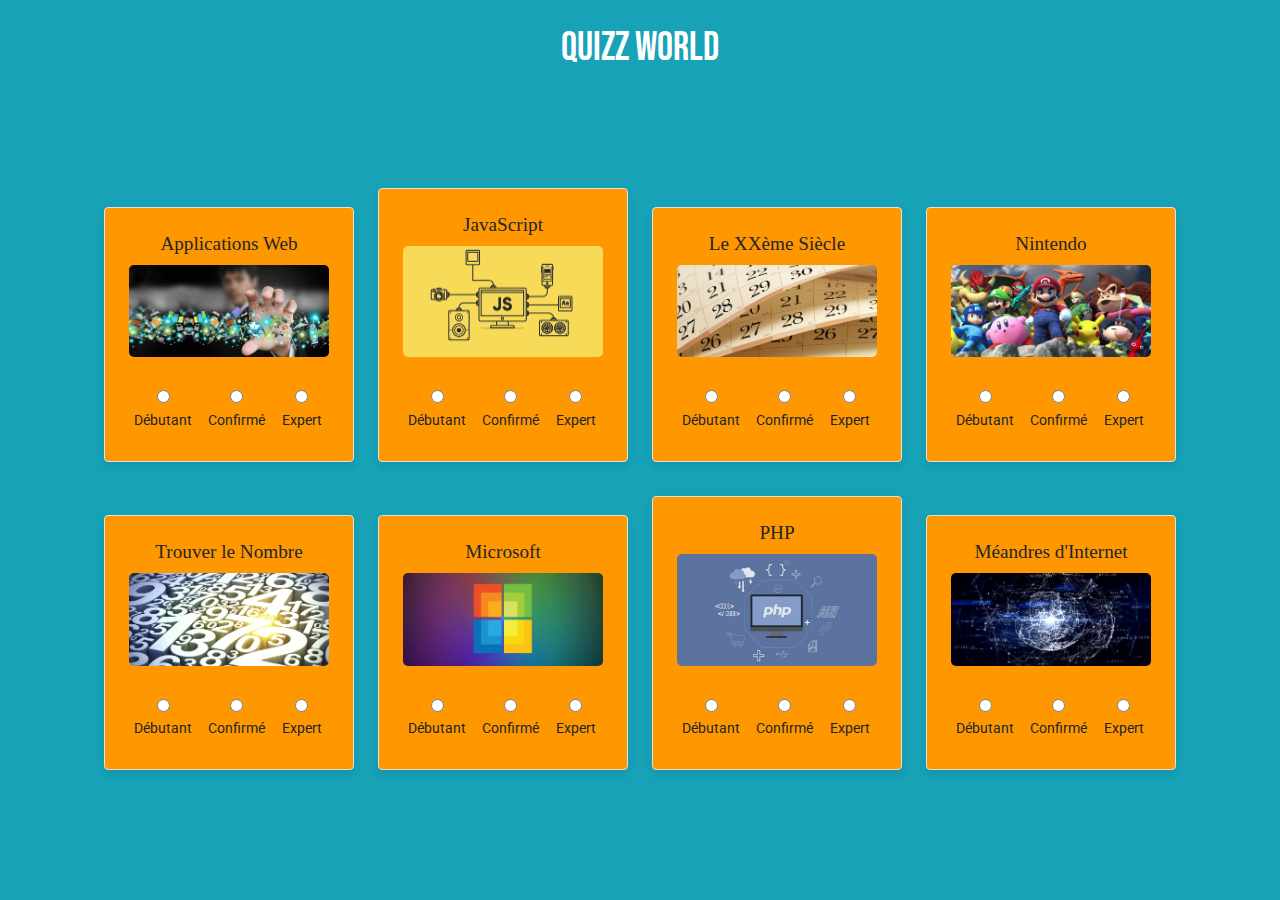
<file: index.html>
<!DOCTYPE html>
<html lang="fr">
<head>
    <meta charset="UTF-8">
    <meta name="viewport" content="width=device-width, initial-scale=1.0">
    <title>Quizz World - Sélection du Quiz</title>
    <!-- Lien vers Bootstrap CSS -->
    <link rel="stylesheet" href="https://stackpath.bootstrapcdn.com/bootstrap/4.5.2/css/bootstrap.min.css">
    <link rel="stylesheet" href="css/style.css">
    <!-- Lien vers les polices Google -->
    <link href="https://fonts.googleapis.com/css2?family=Roboto:wght@400;500&family=Open+Sans:wght@400;600&family=Bebas+Neue&family=Poppins:wght@400;600&display=swap" rel="stylesheet">
</head>
<body class="bg-info">

    <header class="text-white text-center py-4">
        <h1>Quizz World</h1>
    </header>

    <main class="container mt-5">
        <!-- Sélection des catégories et niveaux -->
        <div class="category-selection">
            <h2 class="text-center mb-4"></h2>
            
            <!-- Catégorie : Applications Web -->
            <div class="category text-center p-4 border rounded mb-4">
                <h2>Applications Web</h2>
                <img src="img/web.jpg" alt="Applications Web" class="img-fluid mb-3">
                <div>
                    <label><input type="radio" name="applicationsWeb" value="Débutant"> Débutant</label>
                    <label><input type="radio" name="applicationsWeb" value="Confirmé"> Confirmé</label>
                    <label><input type="radio" name="applicationsWeb" value="Expert"> Expert</label>
                </div>
            </div>

            <!-- Catégorie : JavaScript -->
            <div class="category text-center p-4 border rounded mb-4">
                <h2>JavaScript</h2>
                <img src="img/javascript.png" alt="JavaScript" class="img-fluid mb-3">
                <div>
                    <label><input type="radio" name="javascript" value="Débutant"> Débutant</label>
                    <label><input type="radio" name="javascript" value="Confirmé"> Confirmé</label>
                    <label><input type="radio" name="javascript" value="Expert"> Expert</label>
                </div>
            </div>

            <!-- Catégorie : Le XXème Siècle -->
            <div class="category text-center p-4 border rounded mb-4">
                <h2>Le XXème Siècle</h2>
                <img src="img/dates20.jpg" alt="XXème Siècle" class="img-fluid mb-3">
                <div>
                    <label><input type="radio" name="xxiemeSiecle" value="Débutant"> Débutant</label>
                    <label><input type="radio" name="xxiemeSiecle" value="Confirmé"> Confirmé</label>
                    <label><input type="radio" name="xxiemeSiecle" value="Expert"> Expert</label>
                </div>
            </div>

            <!-- Catégorie : Nintendo -->
            <div class="category text-center p-4 border rounded mb-4">
                <h2>Nintendo</h2>
                <img src="img/nintendo.jpg" alt="Nintendo" class="img-fluid mb-3">
                <div>
                    <label><input type="radio" name="nintendo" value="Débutant"> Débutant</label>
                    <label><input type="radio" name="nintendo" value="Confirmé"> Confirmé</label>
                    <label><input type="radio" name="nintendo" value="Expert"> Expert</label>
                </div>
            </div>

            <!-- Catégorie : Trouver le Nombre -->
            <div class="category text-center p-4 border rounded mb-4">
                <h2>Trouver le Nombre</h2>
                <img src="img/nombres.jpg" alt="Trouver le Nombre" class="img-fluid mb-3">
                <div>
                    <label><input type="radio" name="trouverLeNombre" value="Débutant"> Débutant</label>
                    <label><input type="radio" name="trouverLeNombre" value="Confirmé"> Confirmé</label>
                    <label><input type="radio" name="trouverLeNombre" value="Expert"> Expert</label>
                </div>
            </div>

            <!-- Catégorie : Microsoft -->
            <div class="category text-center p-4 border rounded mb-4">
                <h2>Microsoft</h2>
                <img src="img/microsoft.jpg" alt="Microsoft" class="img-fluid mb-3">
                <div>
                    <label><input type="radio" name="microsoft" value="Débutant"> Débutant</label>
                    <label><input type="radio" name="microsoft" value="Confirmé"> Confirmé</label>
                    <label><input type="radio" name="microsoft" value="Expert"> Expert</label>
                </div>
            </div>

            <!-- Catégorie : PHP -->
            <div class="category text-center p-4 border rounded mb-4">
                <h2>PHP</h2>
                <img src="img/PHP.jpg" alt="PHP" class="img-fluid mb-3">
                <div>
                    <label><input type="radio" name="php" value="Débutant"> Débutant</label>
                    <label><input type="radio" name="php" value="Confirmé"> Confirmé</label>
                    <label><input type="radio" name="php" value="Expert"> Expert</label>
                </div>
            </div>

            <!-- Catégorie : Méandres d'Internet -->
            <div class="category text-center p-4 border rounded mb-4">
                <h2>Méandres d'Internet</h2>
                <img src="img/internet.jpg" alt="Méandres d'Internet" class="img-fluid mb-3">
                <div>
                    <label><input type="radio" name="meandresInternet" value="Débutant"> Débutant</label>
                    <label><input type="radio" name="meandresInternet" value="Confirmé"> Confirmé</label>
                    <label><input type="radio" name="meandresInternet" value="Expert"> Expert</label>
                </div>
            </div>
        </div>
    </main>

    <!-- Modal pour entrer le prénom -->
    <div class="modal fade" id="usernameModal" tabindex="-1" aria-labelledby="usernameModalLabel" aria-hidden="true">
        <div class="modal-dialog">
            <div class="modal-content">
                <div class="modal-header">
                    <h5 class="modal-title" id="usernameModalLabel">Entrez votre prénom</h5>
                    <button type="button" class="close" data-dismiss="modal" aria-label="Close">
                        <span aria-hidden="true">&times;</span>
                    </button>
                </div>
                <div class="modal-body">
                    <input type="text" id="username" class="form-control" placeholder="Votre prénom">
                </div>
                <div class="modal-footer">
                    <button type="button" class="btn btn-secondary" data-dismiss="modal">Fermer</button>
                    <button type="button" id="submitName" class="btn btn-primary">Valider</button>
                </div>
            </div>
        </div>
    </div>

    <!-- Lien vers jQuery et Bootstrap JS -->
    <script src="https://code.jquery.com/jquery-3.5.1.min.js"></script>
    <script src="https://cdn.jsdelivr.net/npm/bootstrap@4.5.2/dist/js/bootstrap.bundle.min.js"></script>

    <script src="js/app.js"></script>
</body>
</html>
</file>
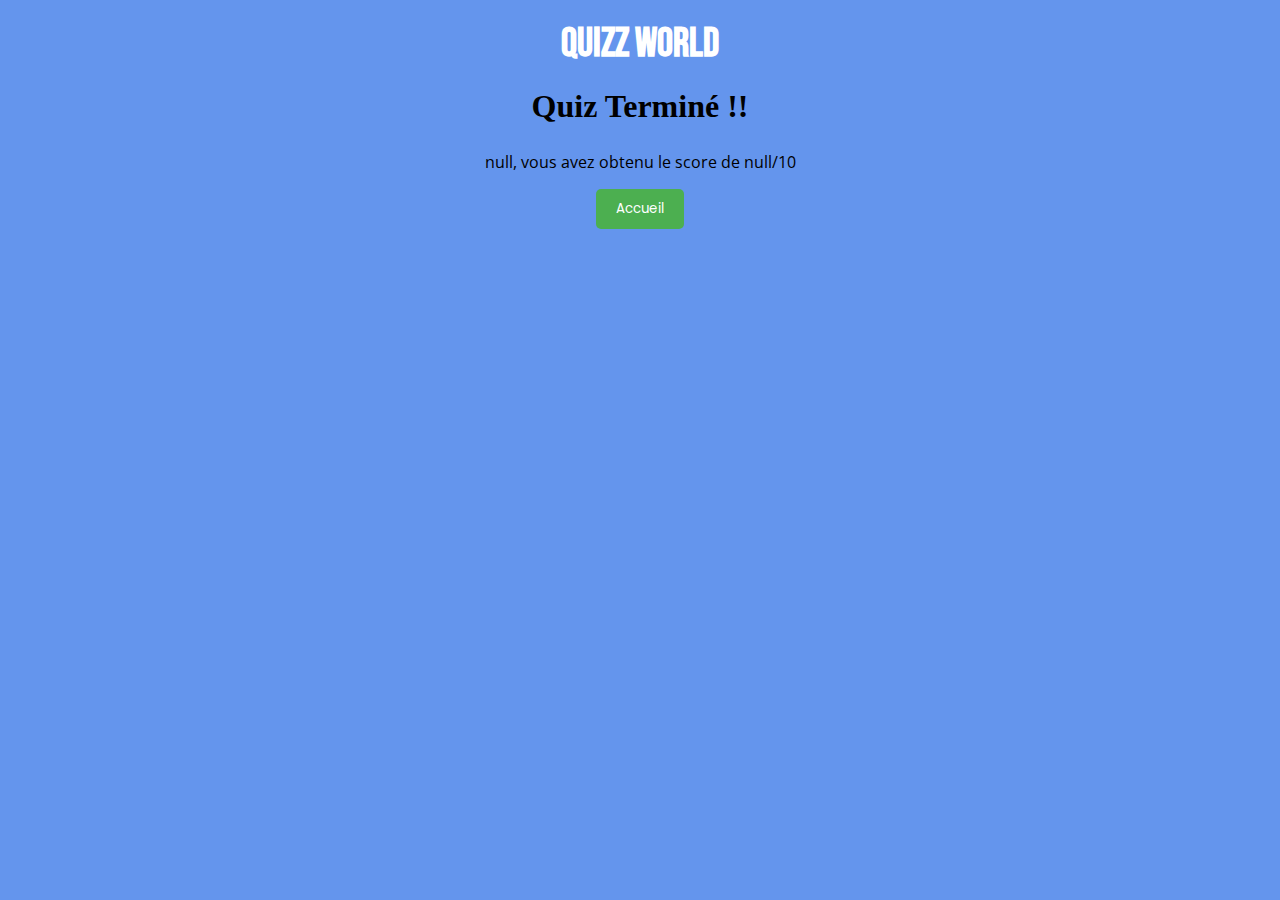
<file: quizResults.html>
<!DOCTYPE html>
<html lang="fr">
<head>
    <meta charset="UTF-8">
    <meta name="viewport" content="width=device-width, initial-scale=1.0">
    <title>Quiz Résultats - Quizz World</title>
    <link rel="stylesheet" href="css/style.css">
    <!-- Lien vers les polices Google -->
    <link href="https://fonts.googleapis.com/css2?family=Roboto:wght@400;500&family=Open+Sans:wght@400;600&family=Bebas+Neue&family=Poppins:wght@400;600&display=swap" rel="stylesheet">
</head>
<body>
    <header>
        <h1>Quizz World</h1>
    </header>

    <main>
        <div class="result-container">
            <h2 id="resultTitle">Quiz Terminé !!</h2>
            <p id="scoreMessage">, vous avez obtenu le score de <span id="score"></span>/10</p>
            <button onclick="window.location.href='index.html'" class="btn btn-warning">Accueil</button>
        </div>
    </main>

    <script src="js/app.js"></script>
    <script>
        // Charger le prénom et le score depuis localStorage
        var username = localStorage.getItem('username');
        var score = localStorage.getItem('score');

        // Afficher le prénom du joueur et le score
        document.getElementById('score').innerText = score;
        document.getElementById('scoreMessage').innerHTML = `${username}, vous avez obtenu le score de ${score}/10`;
    </script>
</body>
</html>
</file>
<file: css/style.css>
/* Style général pour toutes les pages */
body {
    font-family: 'Open Sans', sans-serif; /* Police générale du texte */
    text-align: center;
    background-color: cornflowerblue; /* Fond bleu comme dans l'image */
    margin: 0;
    padding: 0;
}

header {
    color: white;
    padding: 20px;
}

h1 {
    font-family: 'Bebas Neue', sans-serif; /* Police pour les titres */
    font-size: 2.5em;
    margin: 0;
}

h2 {
    font-family: 'Pacifico', cursive; /* Appliquer la police Dancing Script */
    font-size: 2em; /* Ajuster la taille de la police selon votre besoin */
    margin: 0;
    padding-bottom: 10px;
}

.category h2 {
    font-size: 1.2em;  /* Réduire la taille de la police des titres h2 */
}


/* Style spécifique pour la page index (Sélection des catégories et niveaux) */
.category-selection {
    margin-top: 30px;
}

.category {
    font-family: 'Roboto', sans-serif; /* Police pour les catégories */
    background-color: #FF9800;
    padding: 20px;
    border-radius: 5px;
    width: 250px;
    margin: 10px;
    display: inline-block;
    text-align: center;
    box-shadow: 0 4px 8px rgba(0, 0, 0, 0.1);
}

.category img {
    width: 100%;
    height: auto;
    border-radius: 5px;
    margin-bottom: 10px;
}

.category label {
    display: inline-block;
    margin: 5px;
    font-size: 0.9em;
    cursor: pointer;
}

.category div {
    display: flex;  /* Aligner les boutons radio sur la même ligne */
    justify-content: space-evenly;  /* Espacement uniforme entre les boutons */
    gap: 5px;  /* Espacement entre les boutons */
    margin-top: 10px;
}

button {
    font-family: 'Poppins', sans-serif; /* Police pour les boutons */
    padding: 10px 20px;
    background-color: #4CAF50;
    color: white;
    border: none;
    border-radius: 5px;
    cursor: pointer;
}

button:hover {
    background-color: #45a049;
}

/* Modal pour entrer le prénom */
.modal-content {
    border-radius: 5px;
}

input[type="text"] {
    padding: 10px;
    width: 60%;
    margin-top: 10px;
}

/* Style pour la page récapitulative summary.html */
#quizCategory {
    font-size: 2em;
}

#quizLevel {
    font-size: 1.2em;
    margin-bottom: 20px;
}

#categoryImage {
    width: 100%;
    height: auto;
    border-radius: 5px;
}

/* Style pour la page quizPage.html */
#quizQuestion {
    margin-top: 20px;
}

#quizCategory {
    font-size: 1.5em;
}

#questionText {
    font-size: 1.3em;
    font-weight: bold;
}

button.answerOption {
    width: 200px;
    font-size: 1.1em;
    margin: 10px 5px;
}

input#userAnswer {
    padding: 10px;
    width: 60%;
    margin-top: 10px;
}

#nextButton {
    font-family: 'Poppins', sans-serif; /* Police pour les boutons */
    padding: 10px 20px;
    background-color: #FF9800;
    color: black;
    border: none;
    border-radius: 5px;
    cursor: pointer;
    margin-top: 20px;
}

#nextButton:hover {
    background-color: #45a049;
}

.droppable-zone {
    width: 100%;
    height: 60px;
    border: 2px dashed #ccc;
    margin-top: 20px;
    text-align: center;
    display: flex;
    align-items: center;
    justify-content: center;
    background-color: #f9f9f9;
}

#droppedAnswer {
    font-size: 1.2em;
    color: gray;
}

.droppable-zone.correct {
    background-color: #4CAF50;
}

.droppable-zone.incorrect {
    background-color: #f44336;
}

#anecdote {
    background-color: #FF9800;
    color: white;
    padding: 10px;
    margin-top: 10px;
    border-radius: 5px;
    font-size: 1.2em;
    font-weight: bold;
}
</file>
